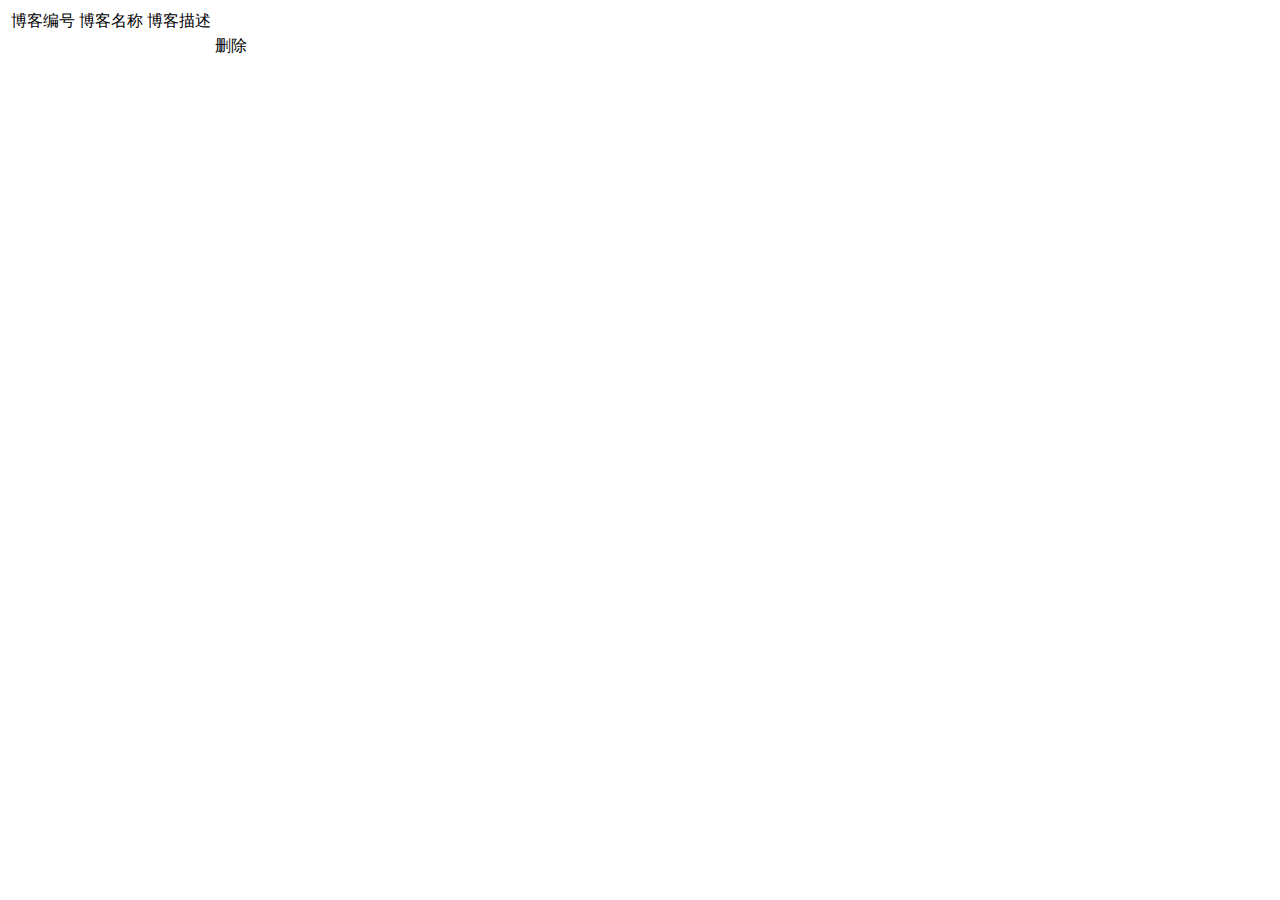
<file: 3.spring-boot-security/src/main/resources/templates/blogs/list.html>
<!DOCTYPE html>
<html xmlns:th="http://www.thymeleaf.org"
>
<body>
<div>
    <table >
        <thead>
        <tr>
            <td>博客编号</td>
            <td>博客名称</td>
            <td>博客描述</td>
        </tr>
        </thead>
        <tbody>
        <tr th:each="blog: ${blogModel.blogsList}">
            <td th:text="${blog.id}"></td>
            <td th:text="${blog.name}"></td>
            <td th:text="${blog.content}"></td>
            <td>
                <div >
                    <a th:href="@{'/blogs/' + ${blog.id}+'/deletion'}">
                        删除
                    </a>
                </div>
            </td>
        </tr>
        </tbody>
    </table>
</div>

</body>
</html>
</file>
